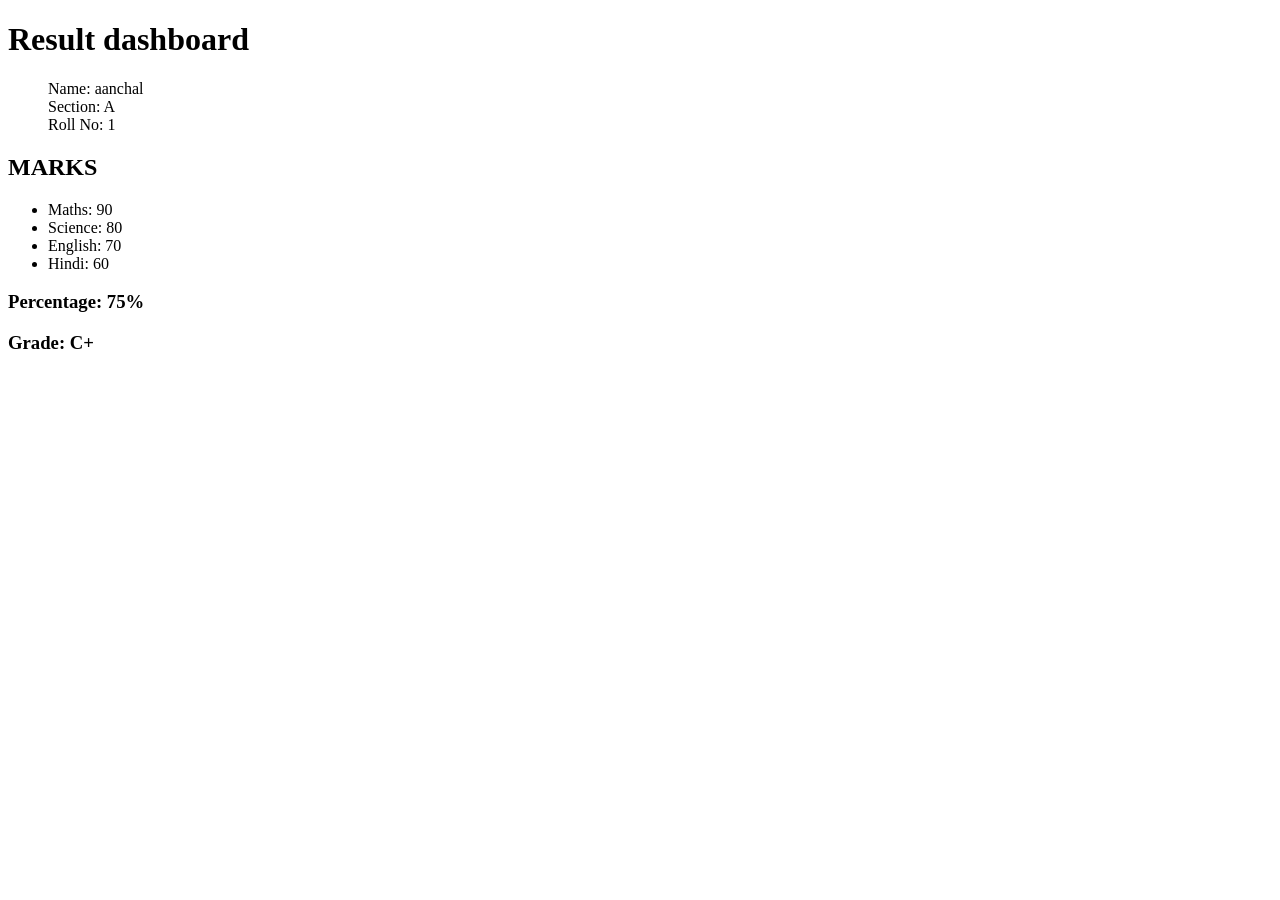
<file: webdev/result/index1.html>
<!DOCTYPE html>
<html lang="en">
<head>
    <meta charset="UTF-8">
    <meta name="viewport" content="width=device-width, initial-scale=1.0">
    <title>My First Web Page</title>
</head>
<body>

    <h1>Result dashboard</h1>
    <ul>
       Name: aanchal
       <br> 
        Section: A
        <br>
        Roll No: 1
    </ul>
    <h2> MARKS</h2>
    <ul>
        <li>Maths: 90</li>
        <li>Science: 80</li>
        <li>English: 70</li>
        <li>Hindi: 60</li>
    </ul>
    <h3>Percentage: 75%</h3>
    <h3>Grade: C+</h3>
    

</body>
</html>
</file>
